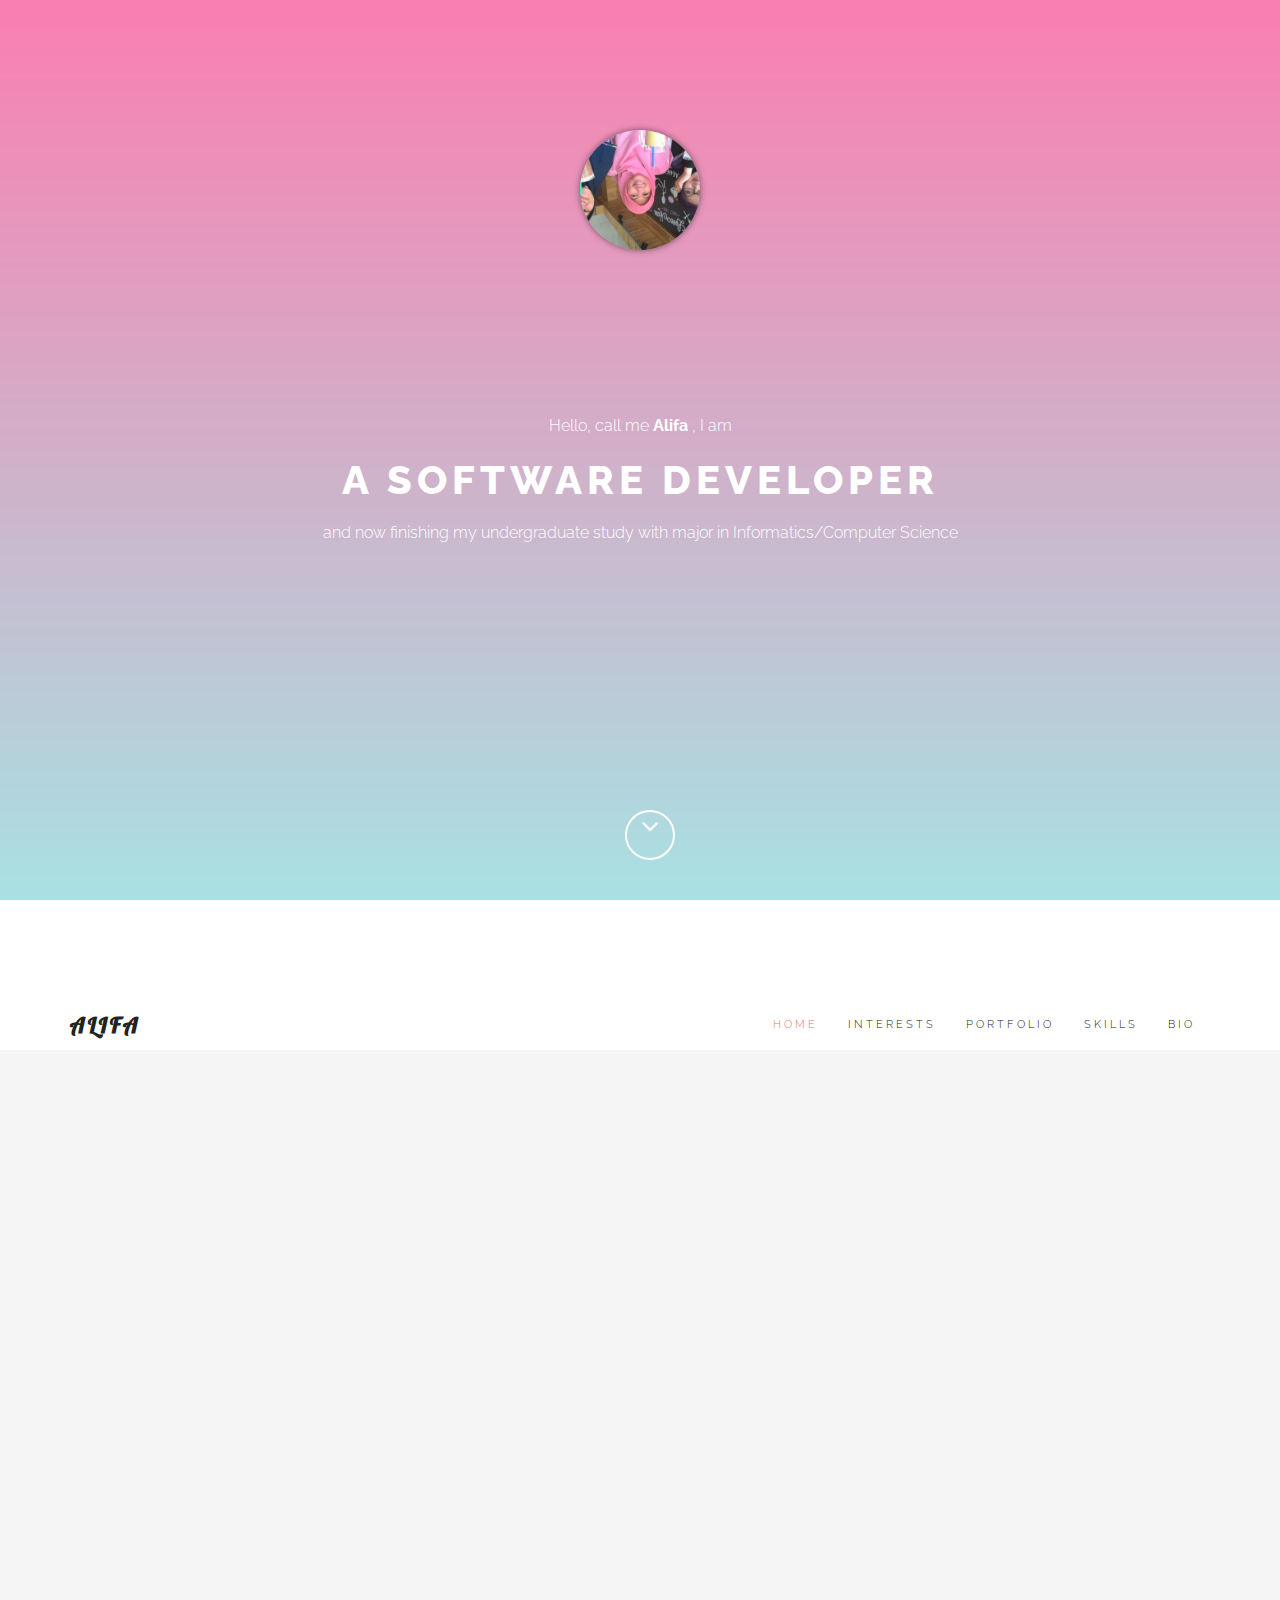
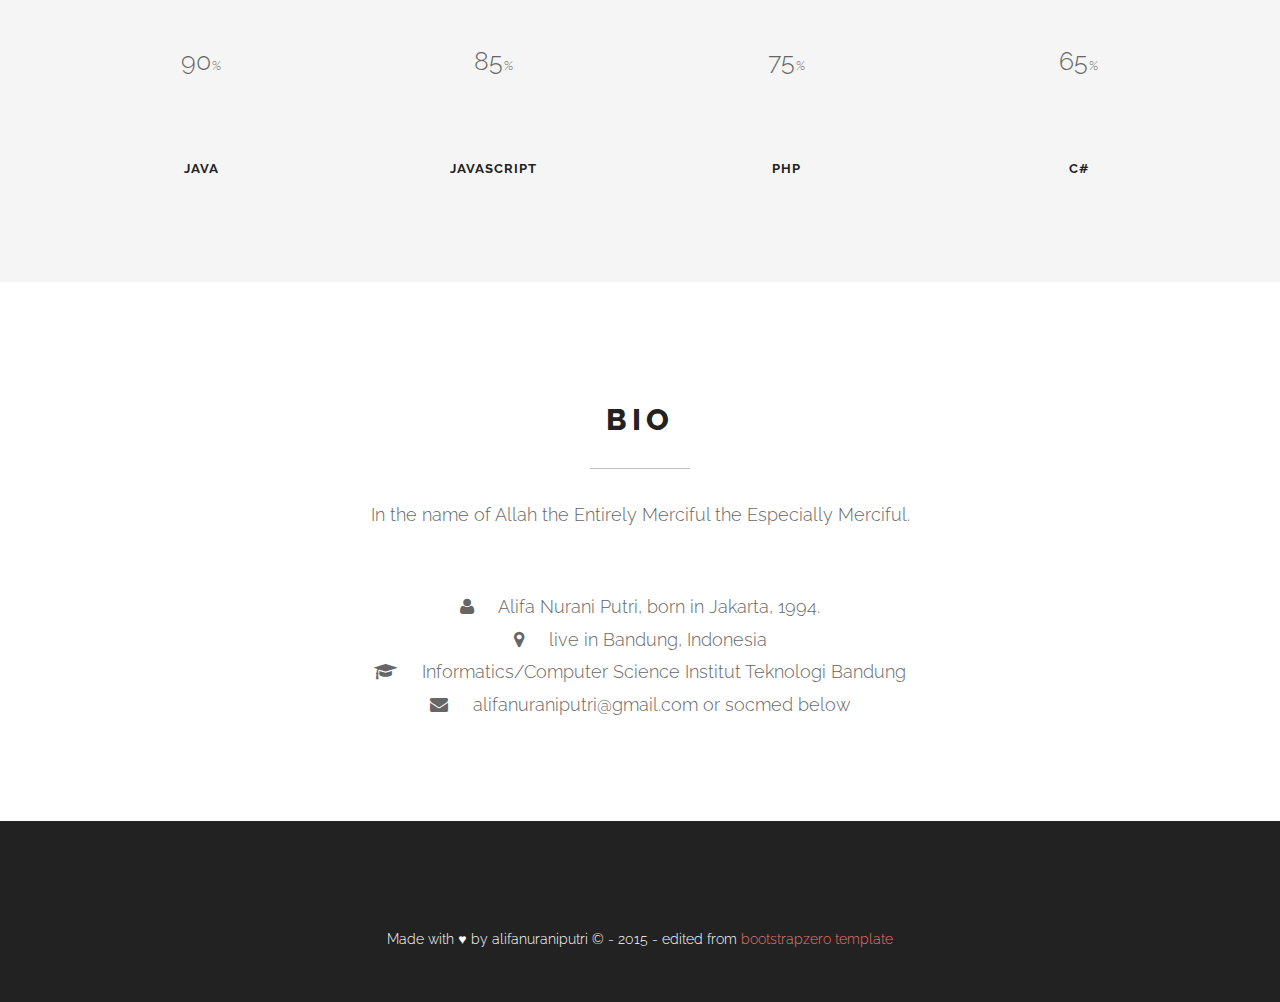
<file: index.html>
<!DOCTYPE html>
<html lang="en">
<head>
	<meta charset="UTF-8">
	<meta name="viewport" content="width=device-width, initial-scale=1.0">
	<meta name="description" content="">
	<meta name="author" content="">

	<title>Alifa Nurani Putri</title>

	<!-- CSS -->
	<link href="assets/bootstrap/css/bootstrap.min.css" rel="stylesheet" media="screen">
	<link href="assets/css/font-awesome.min.css" rel="stylesheet" media="screen">
	<link href="assets/css/simple-line-icons.css" rel="stylesheet" media="screen">
	<link href="assets/css/animate.css" rel="stylesheet">
    
	<!-- Custom styles CSS -->
	<link href="assets/css/style.css" rel="stylesheet" media="screen">
    
    <script src="assets/js/modernizr.custom.js"></script>
       
</head>
<body>

	<!-- Preloader -->

	<div id="preloader">
		<div id="status"></div>
	</div>

	<!-- Home start -->

	<section id="home" class="pfblock-image screen-height">
        <div class="home-overlay"></div>
        <div class="circular"></div>
		<div class="intro">
			<div class="start">Hello, call me <strong>Alifa </strong>, I am</div>
			<h1>A Software Developer</h1>
			<div class="start">and now finishing my undergraduate study with major in Informatics/Computer Science</div>
		</div>

        <a href="#services">
		<div class="scroll-down">
            <span>
                <i class="fa fa-angle-down fa-2x"></i>
            </span>
		</div>
        </a>

	</section>

	<!-- Home end -->

	<!-- Navigation start -->

	<header class="header">

		<nav class="navbar navbar-custom" role="navigation">

			<div class="container">

				<div class="navbar-header">
					<button type="button" class="navbar-toggle" data-toggle="collapse" data-target="#custom-collapse">
						<span class="sr-only">Toggle navigation</span>
						<span class="icon-bar"></span>
						<span class="icon-bar"></span>
						<span class="icon-bar"></span>
					</button>
					<a class="navbar-brand" href="index.html">Alifa</a>
				</div>

				<div class="collapse navbar-collapse" id="custom-collapse">
					<ul class="nav navbar-nav navbar-right">
						<li><a href="#home">Home</a></li>
						<li><a href="#services">Interests</a></li>
                        <li><a href="#portfolio">Portfolio</a></li>
                        <li><a href="#skills">Skills</a></li>
						<li><a href="#contact">Bio</a></li>
					</ul>
				</div>

			</div><!-- .container -->

		</nav>

	</header>

	<!-- Navigation end -->

    <!-- Services start -->

	<section id="services" class="pfblock pfblock-gray">
		<div class="container">
			<div class="row">

				<div class="col-sm-6 col-sm-offset-3">

					<div class="pfblock-header wow fadeInUp">
						<h2 class="pfblock-title">What I love related to IT world</h2>
						<div class="pfblock-line"></div>
						<div class="pfblock-subtitle">
							My main is full-stack web/mobile hybrid developer. Not only that, I also have interest in artificial intelligence & machine learning, and a high-interested newbie in information security
						</div>
					</div>

				</div>

			</div>

			<div class="row">

				<div class="col-sm-3">

					<div class="iconbox wow slideInLeft">
						<div class="iconbox-icon">
							<span class="icon-magic-wand"></span>
						</div>
						<div class="iconbox-text">
							<h3 class="iconbox-title">Full-Stack Dev</h3>
							<div class="iconbox-desc">
								Mostly developed with Java (Spring MVC, Hibernate) and PHP (Yii) for the back-end, Angular JS for the front-end. 
							</div>
						</div>
					</div>

				</div>

				<div class="col-sm-3">

					<div class="iconbox wow slideInLeft">
						<div class="iconbox-icon">
							<span class="icon-puzzle"></span>
						</div>
						<div class="iconbox-text">
							<h3 class="iconbox-title">AI & Machine Learning</h3>
							<div class="iconbox-desc">
								Have knowledges and several works in NLP (text & speech processing) and Machine Learning. Familiar with WEKA and HTK.
							</div>
						</div>
					</div>

				</div>

				<div class="col-sm-3">

					<div class="iconbox wow slideInRight">
						<div class="iconbox-icon">
							<span class="icon-badge"></span>
						</div>
						<div class="iconbox-text">
							<h3 class="iconbox-title">Information Security</h3>
							<div class="iconbox-desc">
								A newbie, but always studying web security. Also experienced in cryptography ( include hashing, signature, seganography, etc )
							</div>
						</div>
					</div>

				</div>

				<div class="col-sm-3">

					<div class="iconbox wow slideInRight">
						<div class="iconbox-icon">
							<span class="icon-question"></span>
						</div>
						<div class="iconbox-text">
							<h3 class="iconbox-title">Others</h3>
							<div class="iconbox-desc">
								'Things' I mostly use and familiar with: Git, svn, Node, Bower, Bootstrap, Ionic, Yeoman, MySQL, PostgreSQL, Maven, SonarQube,...
							</div>
						</div>
					</div>

				</div>

			</div><!-- .row -->
		</div><!-- .container -->
	</section>

	<!-- Services end -->
    
	<!-- Portfolio start -->

	<section id="portfolio" class="pfblock">
		<div class="container">
			<div class="row">

				<div class="col-sm-6 col-sm-offset-3">

					<div class="pfblock-header wow fadeInUp">
						<h2 class="pfblock-title">PORTFOLIO</h2>
						<div class="pfblock-line"></div>
						<div class="pfblock-subtitle">
							My last works, most developed in team. 
						</div>
					</div>

				</div>

			</div><!-- .row -->
            
            
            <div class="row">
                
                <div class="col-xs-12 col-sm-4 col-md-4">
                    
                    <div class="grid wow zoomIn">
                        <figure class="effect-bubba">
                            <img src="assets/images/item-1.jpg" alt="img01"/>
                            <figcaption>
                                <h2><span>Bandung</span> Point of Interest</h2>
                                <p>Give recommendation of public places in Bandung, Indonesia from public interest extraction.</p>
                            </figcaption>			
                        </figure>
                    </div>
                    
                </div>

                <div class="col-xs-12 col-sm-4 col-md-4">
            
                    <div class="grid wow zoomIn">
                        <figure class="effect-bubba">
                            <img src="assets/images/item-2.jpg" alt="img01"/>
                            <figcaption>
                                <h2>Hopital</h2>
                                <p>A social-aware business solution for hospital. Give hopes for hospitalized people. Made for BestAPPS 2014</p>
                            </figcaption>			
                        </figure>
                    </div>
                    
                </div>
                
                <div class="col-xs-12 col-sm-4 col-md-4">
            
                    <div class="grid wow zoomIn">
                        <figure class="effect-bubba">
                            <img src="assets/images/item-3.jpg" alt="img01"/>
                            <figcaption>
                                <h2><span>Kartuku </span> MPOS</h2>
                                <p>A part of Kartuku Mobile Point of Sale full-stack development during my internship, 2014. This is a new Scrum Project for me</p>
                            </figcaption>			
                        </figure>
                    </div>
                    
                </div>
                
                <div class="col-xs-12 col-sm-4 col-md-4">
            
                    <div class="grid wow zoomIn">
                        <figure class="effect-bubba">
                            <img src="assets/images/item-4.jpg" alt="img01"/>
                            <figcaption>
                                <h2>Suara Bahasa</h2>
                                <p>Web Apps for learning other languages from native speakers and teaching others our languages. Made for Gemastik VII</p>
                            </figcaption>			
                        </figure>
                    </div>
                    
                </div>
                
                <div class="col-xs-12 col-sm-4 col-md-4">
            
                    <div class="grid wow zoomIn">
                        <figure class="effect-bubba">
                            <img src="assets/images/item-5.jpg" alt="img01"/>
                            <figcaption>
                                <h2>Web <span>Perpus STEI</span></h2>
                                <p>Web Apps for managing activities in STEI's library. Made for my Project Management and Information System</p>
                            </figcaption>			
                        </figure>
                    </div>
                    
                </div>
                
                <div class="col-xs-12 col-sm-4 col-md-4">
            
                    <div class="grid wow zoomIn">
                        <figure class="effect-bubba">
                            <img src="assets/images/item-6.jpg" alt="img01"/>
                            <figcaption>
                                <h2>Secure Mail</h2>
                                <p>An email client with digital signatures and end-to-end encryption in application layer. Also submitted to ICEEI 2015</p>
                            </figcaption>			
                        </figure>
                    </div>
                    
                </div>
                
            </div>


		</div><!-- .contaier -->

	</section>

	<!-- Portfolio end -->
    
    <!-- Skills start -->
    
    <section class="pfblock pfblock-gray" id="skills">
		
			<div class="container">
			
				<div class="row skills">
					
					<div class="row">

                        <div class="col-sm-6 col-sm-offset-3">

                            <div class="pfblock-header wow fadeInUp">
                                <h2 class="pfblock-title">Fav Programming Languages</h2>
                                <div class="pfblock-line"></div>
                                <div class="pfblock-subtitle">
                                    One thing, skills not just about the high or low percentages, but the way improving them
                                </div>
                            </div>

                        </div>

                    </div><!-- .row -->
					
					<div class="col-sm-6 col-md-3 text-center">
						<span data-percent="90" class="chart easyPieChart" style="width: 140px; height: 140px; line-height: 140px;">
                            <span class="percent">90</span>
                        </span>
						<h3 class="text-center">Java</h3>
					</div>
					<div class="col-sm-6 col-md-3 text-center">
						<span data-percent="85" class="chart easyPieChart" style="width: 140px; height: 140px; line-height: 140px;">
                            <span class="percent">85</span>
                        </span>
						<h3 class="text-center">Javascript</h3>
					</div>
					<div class="col-sm-6 col-md-3 text-center">
						<span data-percent="75" class="chart easyPieChart" style="width: 140px; height: 140px; line-height: 140px;">
                            <span class="percent">75</span>
                        </span>
						<h3 class="text-center">PHP</h3>
					</div>
					<div class="col-sm-6 col-md-3 text-center">
						<span data-percent="65" class="chart easyPieChart" style="width: 140px; height: 140px; line-height: 140px;">
                            <span class="percent">65</span>
                        </span>
						<h3 class="text-center">C#</h3>
					</div>
					
				</div><!--End row -->
			
			</div>
		
    </section>
    
    <!-- Skills end -->

	


	<!-- Contact start -->

	<section id="contact" class="pfblock">
		<div class="container">
			<div class="row">

				<div class="col-sm-6 col-sm-offset-3">

					<div class="pfblock-header">
						<h2 class="pfblock-title">Bio</h2>
						<div class="pfblock-line"></div>
						<div class="pfblock-subtitle">
							In the name of Allah the Entirely Merciful the Especially Merciful.
						</div>
					</div>

				</div>

			</div><!-- .row -->

			<div class="row">

				<div class="col-sm-6 col-sm-offset-3">

					<div >
						<div class="pfblock-subtitle">
							<i class="fa fa-user"></i> &nbsp; &nbsp; Alifa Nurani Putri, born in Jakarta, 1994. 
						</div>
					</div>

				</div>

			</div><!-- .row -->

			<div class="row">

				<div class="col-sm-6 col-sm-offset-3">

					<div >
						<div class="pfblock-subtitle">
							<i class="fa fa-map-marker"></i>  &nbsp; &nbsp; live in Bandung, Indonesia
						</div>
					</div>

				</div>

			</div><!-- .row -->

			<div class="row">

				<div class="col-sm-6 col-sm-offset-3">

					<div >
						<div class="pfblock-subtitle">
							<i class="fa fa-graduation-cap"></i>   &nbsp; &nbsp; Informatics/Computer Science Institut Teknologi Bandung
						</div>
					</div>

				</div>

			</div><!-- .row -->

			<div class="row">

				<div class="col-sm-6 col-sm-offset-3">

					<div >
						<div class="pfblock-subtitle">
							<i class="fa fa-envelope"></i>  &nbsp; &nbsp; alifanuraniputri@gmail.com or socmed below
						</div>
					</div>

				</div>

			</div><!-- .row -->
		</div><!-- .container -->
	</section>

	<!-- Contact end -->

	<!-- Footer start -->

	<footer id="footer">
		<div class="container">
			<div class="row">

				<div class="col-sm-12">

					<ul class="social-links">
						<li><a href="https://www.facebook.com/alifanuraniputri" class="wow fadeInUp"><i class="fa fa-facebook"></i></a></li>
						<li><a href="https://twitter.com/aLIFAnp" class="wow fadeInUp" data-wow-delay=".1s"><i class="fa fa-twitter"></i></a></li>
						<li><a href="https://plus.google.com/u/0/107305712141052401774/posts" class="wow fadeInUp" data-wow-delay=".2s"><i class="fa fa-google-plus"></i></a></li>
						<li><a href="http://id.linkedin.com/in/alifanuraniputri" class="wow fadeInUp" data-wow-delay=".4s"><i class="fa fa-linkedin"></i></a></li>
						<li><a href="http://github.com/alifanuraniputri" class="wow fadeInUp" data-wow-delay=".5s"><i class="fa fa-github"></i></a></li>
					</ul>

					<p class="heart">
                        Made with ♥ by alifanuraniputri © - 2015 - edited from <a href="http://www.bootstrapzero.com/bootstrap-template/clean"> bootstrapzero template</a>
                    </p>
                    <p class="copyright">
					</p>

				</div>

			</div><!-- .row -->
		</div><!-- .container -->
	</footer>

	<!-- Footer end -->

	<!-- Scroll to top -->

	<div class="scroll-up">
		<a href="#home"><i class="fa fa-angle-up"></i></a>
	</div>
    
    <!-- Scroll to top end-->

	<!-- Javascript files -->

	<script src="assets/js/jquery-1.11.1.min.js"></script>
	<script src="assets/bootstrap/js/bootstrap.min.js"></script>
	<script src="assets/js/jquery.parallax-1.1.3.js"></script>
	<script src="assets/js/imagesloaded.pkgd.js"></script>
	<script src="assets/js/jquery.sticky.js"></script>
	<script src="assets/js/wow.min.js"></script>
    <script src="assets/js/jquery.easypiechart.js"></script>
    <script src="assets/js/waypoints.min.js"></script>
    <script src="assets/js/jquery.cbpQTRotator.js"></script>
	<script src="assets/js/custom.js"></script>

</body>
</html>
</file>
<file: assets/css/simple-line-icons.css>
@font-face {
	font-family: 'Simple-Line-Icons';
	src:url('../fonts/Simple-Line-Icons.eot');
	src:url('../fonts/Simple-Line-Icons.eot?#iefix') format('embedded-opentype'),
		url('../fonts/Simple-Line-Icons.woff') format('woff'),
		url('../fonts/Simple-Line-Icons.ttf') format('truetype'),
		url('../fonts/Simple-Line-Icons.svg#Simple-Line-Icons') format('svg');
	font-weight: normal;
	font-style: normal;
}

/* Use the following CSS code if you want to use data attributes for inserting your icons */
[data-icon]:before {
	font-family: 'Simple-Line-Icons';
	content: attr(data-icon);
	speak: none;
	font-weight: normal;
	font-variant: normal;
	text-transform: none;
	line-height: 1;
	-webkit-font-smoothing: antialiased;
	-moz-osx-font-smoothing: grayscale;
}

/* Use the following CSS code if you want to have a class per icon */
/*
Instead of a list of all class selectors,
you can use the generic selector below, but it's slower:
[class*="icon-"] {
*/
.icon-user-female, .icon-user-follow, .icon-user-following, .icon-user-unfollow, .icon-trophy, .icon-screen-smartphone, .icon-screen-desktop, .icon-plane, .icon-notebook, .icon-moustache, .icon-mouse, .icon-magnet, .icon-energy, .icon-emoticon-smile, .icon-disc, .icon-cursor-move, .icon-crop, .icon-credit-card, .icon-chemistry, .icon-user, .icon-speedometer, .icon-social-youtube, .icon-social-twitter, .icon-social-tumblr, .icon-social-facebook, .icon-social-dropbox, .icon-social-dribbble, .icon-shield, .icon-screen-tablet, .icon-magic-wand, .icon-hourglass, .icon-graduation, .icon-ghost, .icon-game-controller, .icon-fire, .icon-eyeglasses, .icon-envelope-open, .icon-envelope-letter, .icon-bell, .icon-badge, .icon-anchor, .icon-wallet, .icon-vector, .icon-speech, .icon-puzzle, .icon-printer, .icon-present, .icon-playlist, .icon-pin, .icon-picture, .icon-map, .icon-layers, .icon-handbag, .icon-globe-alt, .icon-globe, .icon-frame, .icon-folder-alt, .icon-film, .icon-feed, .icon-earphones-alt, .icon-earphones, .icon-drop, .icon-drawer, .icon-docs, .icon-directions, .icon-direction, .icon-diamond, .icon-cup, .icon-compass, .icon-call-out, .icon-call-in, .icon-call-end, .icon-calculator, .icon-bubbles, .icon-briefcase, .icon-book-open, .icon-basket-loaded, .icon-basket, .icon-bag, .icon-action-undo, .icon-action-redo, .icon-wrench, .icon-umbrella, .icon-trash, .icon-tag, .icon-support, .icon-size-fullscreen, .icon-size-actual, .icon-shuffle, .icon-share-alt, .icon-share, .icon-rocket, .icon-question, .icon-pie-chart, .icon-pencil, .icon-note, .icon-music-tone-alt, .icon-music-tone, .icon-microphone, .icon-loop, .icon-logout, .icon-login, .icon-list, .icon-like, .icon-home, .icon-grid, .icon-graph, .icon-equalizer, .icon-dislike, .icon-cursor, .icon-control-start, .icon-control-rewind, .icon-control-play, .icon-control-pause, .icon-control-forward, .icon-control-end, .icon-calendar, .icon-bulb, .icon-bar-chart, .icon-arrow-up, .icon-arrow-right, .icon-arrow-left, .icon-arrow-down, .icon-ban, .icon-bubble, .icon-camcorder, .icon-camera, .icon-check, .icon-clock, .icon-close, .icon-cloud-download, .icon-cloud-upload, .icon-doc, .icon-envelope, .icon-eye, .icon-flag, .icon-folder, .icon-heart, .icon-info, .icon-key, .icon-link, .icon-lock, .icon-lock-open, .icon-magnifier, .icon-magnifier-add, .icon-magnifier-remove, .icon-paper-clip, .icon-paper-plane, .icon-plus, .icon-pointer, .icon-power, .icon-refresh, .icon-reload, .icon-settings, .icon-star, .icon-symbol-female, .icon-symbol-male, .icon-target, .icon-volume-1, .icon-volume-2, .icon-volume-off, .icon-users {
	font-family: 'Simple-Line-Icons';
	speak: none;
	font-style: normal;
	font-weight: normal;
	font-variant: normal;
	text-transform: none;
	line-height: 1;
	-webkit-font-smoothing: antialiased;
}
.icon-user-female:before {
	content: "\e000";
}
.icon-user-follow:before {
	content: "\e002";
}
.icon-user-following:before {
	content: "\e003";
}
.icon-user-unfollow:before {
	content: "\e004";
}
.icon-trophy:before {
	content: "\e006";
}
.icon-screen-smartphone:before {
	content: "\e010";
}
.icon-screen-desktop:before {
	content: "\e011";
}
.icon-plane:before {
	content: "\e012";
}
.icon-notebook:before {
	content: "\e013";
}
.icon-moustache:before {
	content: "\e014";
}
.icon-mouse:before {
	content: "\e015";
}
.icon-magnet:before {
	content: "\e016";
}
.icon-energy:before {
	content: "\e020";
}
.icon-emoticon-smile:before {
	content: "\e021";
}
.icon-disc:before {
	content: "\e022";
}
.icon-cursor-move:before {
	content: "\e023";
}
.icon-crop:before {
	content: "\e024";
}
.icon-credit-card:before {
	content: "\e025";
}
.icon-chemistry:before {
	content: "\e026";
}
.icon-user:before {
	content: "\e005";
}
.icon-speedometer:before {
	content: "\e007";
}
.icon-social-youtube:before {
	content: "\e008";
}
.icon-social-twitter:before {
	content: "\e009";
}
.icon-social-tumblr:before {
	content: "\e00a";
}
.icon-social-facebook:before {
	content: "\e00b";
}
.icon-social-dropbox:before {
	content: "\e00c";
}
.icon-social-dribbble:before {
	content: "\e00d";
}
.icon-shield:before {
	content: "\e00e";
}
.icon-screen-tablet:before {
	content: "\e00f";
}
.icon-magic-wand:before {
	content: "\e017";
}
.icon-hourglass:before {
	content: "\e018";
}
.icon-graduation:before {
	content: "\e019";
}
.icon-ghost:before {
	content: "\e01a";
}
.icon-game-controller:before {
	content: "\e01b";
}
.icon-fire:before {
	content: "\e01c";
}
.icon-eyeglasses:before {
	content: "\e01d";
}
.icon-envelope-open:before {
	content: "\e01e";
}
.icon-envelope-letter:before {
	content: "\e01f";
}
.icon-bell:before {
	content: "\e027";
}
.icon-badge:before {
	content: "\e028";
}
.icon-anchor:before {
	content: "\e029";
}
.icon-wallet:before {
	content: "\e02a";
}
.icon-vector:before {
	content: "\e02b";
}
.icon-speech:before {
	content: "\e02c";
}
.icon-puzzle:before {
	content: "\e02d";
}
.icon-printer:before {
	content: "\e02e";
}
.icon-present:before {
	content: "\e02f";
}
.icon-playlist:before {
	content: "\e030";
}
.icon-pin:before {
	content: "\e031";
}
.icon-picture:before {
	content: "\e032";
}
.icon-map:before {
	content: "\e033";
}
.icon-layers:before {
	content: "\e034";
}
.icon-handbag:before {
	content: "\e035";
}
.icon-globe-alt:before {
	content: "\e036";
}
.icon-globe:before {
	content: "\e037";
}
.icon-frame:before {
	content: "\e038";
}
.icon-folder-alt:before {
	content: "\e039";
}
.icon-film:before {
	content: "\e03a";
}
.icon-feed:before {
	content: "\e03b";
}
.icon-earphones-alt:before {
	content: "\e03c";
}
.icon-earphones:before {
	content: "\e03d";
}
.icon-drop:before {
	content: "\e03e";
}
.icon-drawer:before {
	content: "\e03f";
}
.icon-docs:before {
	content: "\e040";
}
.icon-directions:before {
	content: "\e041";
}
.icon-direction:before {
	content: "\e042";
}
.icon-diamond:before {
	content: "\e043";
}
.icon-cup:before {
	content: "\e044";
}
.icon-compass:before {
	content: "\e045";
}
.icon-call-out:before {
	content: "\e046";
}
.icon-call-in:before {
	content: "\e047";
}
.icon-call-end:before {
	content: "\e048";
}
.icon-calculator:before {
	content: "\e049";
}
.icon-bubbles:before {
	content: "\e04a";
}
.icon-briefcase:before {
	content: "\e04b";
}
.icon-book-open:before {
	content: "\e04c";
}
.icon-basket-loaded:before {
	content: "\e04d";
}
.icon-basket:before {
	content: "\e04e";
}
.icon-bag:before {
	content: "\e04f";
}
.icon-action-undo:before {
	content: "\e050";
}
.icon-action-redo:before {
	content: "\e051";
}
.icon-wrench:before {
	content: "\e052";
}
.icon-umbrella:before {
	content: "\e053";
}
.icon-trash:before {
	content: "\e054";
}
.icon-tag:before {
	content: "\e055";
}
.icon-support:before {
	content: "\e056";
}
.icon-size-fullscreen:before {
	content: "\e057";
}
.icon-size-actual:before {
	content: "\e058";
}
.icon-shuffle:before {
	content: "\e059";
}
.icon-share-alt:before {
	content: "\e05a";
}
.icon-share:before {
	content: "\e05b";
}
.icon-rocket:before {
	content: "\e05c";
}
.icon-question:before {
	content: "\e05d";
}
.icon-pie-chart:before {
	content: "\e05e";
}
.icon-pencil:before {
	content: "\e05f";
}
.icon-note:before {
	content: "\e060";
}
.icon-music-tone-alt:before {
	content: "\e061";
}
.icon-music-tone:before {
	content: "\e062";
}
.icon-microphone:before {
	content: "\e063";
}
.icon-loop:before {
	content: "\e064";
}
.icon-logout:before {
	content: "\e065";
}
.icon-login:before {
	content: "\e066";
}
.icon-list:before {
	content: "\e067";
}
.icon-like:before {
	content: "\e068";
}
.icon-home:before {
	content: "\e069";
}
.icon-grid:before {
	content: "\e06a";
}
.icon-graph:before {
	content: "\e06b";
}
.icon-equalizer:before {
	content: "\e06c";
}
.icon-dislike:before {
	content: "\e06d";
}
.icon-cursor:before {
	content: "\e06e";
}
.icon-control-start:before {
	content: "\e06f";
}
.icon-control-rewind:before {
	content: "\e070";
}
.icon-control-play:before {
	content: "\e071";
}
.icon-control-pause:before {
	content: "\e072";
}
.icon-control-forward:before {
	content: "\e073";
}
.icon-control-end:before {
	content: "\e074";
}
.icon-calendar:before {
	content: "\e075";
}
.icon-bulb:before {
	content: "\e076";
}
.icon-bar-chart:before {
	content: "\e077";
}
.icon-arrow-up:before {
	content: "\e078";
}
.icon-arrow-right:before {
	content: "\e079";
}
.icon-arrow-left:before {
	content: "\e07a";
}
.icon-arrow-down:before {
	content: "\e07b";
}
.icon-ban:before {
	content: "\e07c";
}
.icon-bubble:before {
	content: "\e07d";
}
.icon-camcorder:before {
	content: "\e07e";
}
.icon-camera:before {
	content: "\e07f";
}
.icon-check:before {
	content: "\e080";
}
.icon-clock:before {
	content: "\e081";
}
.icon-close:before {
	content: "\e082";
}
.icon-cloud-download:before {
	content: "\e083";
}
.icon-cloud-upload:before {
	content: "\e084";
}
.icon-doc:before {
	content: "\e085";
}
.icon-envelope:before {
	content: "\e086";
}
.icon-eye:before {
	content: "\e087";
}
.icon-flag:before {
	content: "\e088";
}
.icon-folder:before {
	content: "\e089";
}
.icon-heart:before {
	content: "\e08a";
}
.icon-info:before {
	content: "\e08b";
}
.icon-key:before {
	content: "\e08c";
}
.icon-link:before {
	content: "\e08d";
}
.icon-lock:before {
	content: "\e08e";
}
.icon-lock-open:before {
	content: "\e08f";
}
.icon-magnifier:before {
	content: "\e090";
}
.icon-magnifier-add:before {
	content: "\e091";
}
.icon-magnifier-remove:before {
	content: "\e092";
}
.icon-paper-clip:before {
	content: "\e093";
}
.icon-paper-plane:before {
	content: "\e094";
}
.icon-plus:before {
	content: "\e095";
}
.icon-pointer:before {
	content: "\e096";
}
.icon-power:before {
	content: "\e097";
}
.icon-refresh:before {
	content: "\e098";
}
.icon-reload:before {
	content: "\e099";
}
.icon-settings:before {
	content: "\e09a";
}
.icon-star:before {
	content: "\e09b";
}
.icon-symbol-female:before {
	content: "\e09c";
}
.icon-symbol-male:before {
	content: "\e09d";
}
.icon-target:before {
	content: "\e09e";
}
.icon-volume-1:before {
	content: "\e09f";
}
.icon-volume-2:before {
	content: "\e0a0";
}
.icon-volume-off:before {
	content: "\e0a1";
}
.icon-users:before {
	content: "\e001";
}
</file>
<file: assets/css/style.css>
@import url(http://fonts.googleapis.com/css?family=Raleway:400,300,500,700,800);
@import url(http://fonts.googleapis.com/css?family=Lobster);

/*!
 * My Portfolio v1.0.0
 * Homepage: http://scripteden.com
 * Copyright 2015 Script Eden
 * Licensed under MIT
*/

body {
	font: 300 14px/1.8 'Raleway', sans-serif;
	color: #666;
	overflow-x: hidden;
}

img {
	max-width: 100%;
	height: auto;
}

a {
	color: #E7746F;
}

a:hover {
	text-decoration: none;
	color: #999;
}

/* ---------------------------------------------- /*
 * Transition elsements
/* ---------------------------------------------- */


.navbar a,
.form-control {
	-webkit-transition: all 0.4s ease-in-out 0s;
	   -moz-transition: all 0.4s ease-in-out 0s;
		-ms-transition: all 0.4s ease-in-out 0s;
		 -o-transition: all 0.4s ease-in-out 0s;
			transition: all 0.4s ease-in-out 0s;
}

a,
.btn {
	-webkit-transition: all 0.125s ease-in-out 0s;
	   -moz-transition: all 0.125s ease-in-out 0s;
		-ms-transition: all 0.125s ease-in-out 0s;
		 -o-transition: all 0.125s ease-in-out 0s;
			transition: all 0.125s ease-in-out 0s;
}

/* ---------------------------------------------- /*
 * Reset box-shadow
/* ---------------------------------------------- */

.btn,
.form-control,
.form-control:hover,
.form-control:focus,
.navbar-custom .dropdown-menu {
	-webkit-box-shadow: none;
			box-shadow: none;
}

/* ---------------------------------------------- /*
 * Typography
/* ---------------------------------------------- */

h1, h2, h3, h4, h5, h6 {
	font: 700 40px/1.2 Raleway, sans-serif;
	text-transform: uppercase;
	letter-spacing: 5px;
	margin: 5px 0 5px;
	color: #222;
}

h2 {
	font-size: 30px;
	margin: 0 0 30px;
}

h3 {
	font-size: 13px;
	letter-spacing: 1px;
	margin: 0 0 5px;
}

h4 {
	font-size: 12px;
	letter-spacing: 1px;
}

h5 {
	font-size: 12px;
	letter-spacing: 1px;
	font-weight: 400;
}

h6 {
	font-size: 11px;
	letter-spacing: 1px;
	font-weight: 400;
}

/* ---------------------------------------------- /*
 * Reset border-radius
/* ---------------------------------------------- */

.btn,
.iconbox,
.progress,
#filter li,
.scroll-up a,
.form-control,
.input-group-addon {
	-webkit-border-radius: 3px;
	   -moz-border-radius: 3px;
		 -o-border-radius: 3px;
			border-radius: 3px;
}


/* ---------------------------------------------- /*
 * Input-group
/* ---------------------------------------------- */

.input-group .form-control {
	z-index: auto;
}

.input-group-addon {
	background: #D8E1E4;
	border: 2px solid #D8E1E4;
	padding: 6px 15px;
	font-weight: 700;
}

/* ---------------------------------------------- /*
 * Inputs styles
/* ---------------------------------------------- */

.form-control {
	background: #FFF;
	border: 1px solid #D8E1E4;
	font-size: 12px;
	padding: 0 15px;
}

.form-control:focus{
    border-color: rgba(135, 135, 135, 0.7);
}

.input-lg,
.form-horizontal .form-group-lg .form-control {
	height: 38px;
	font-size: 13px;
}

.input-sm,
.form-horizontal .form-group-sm .form-control {
	font-size: 11px;
	height: 30px;
}

textarea.form-control {
	padding: 15px;
    max-width: 100%;
    min-width: 100%;
}

/* ---------------------------------------------- /*
 * Custom button style
/* ---------------------------------------------- */

.btn {
	font-family: Raleway, sans-serif;
	text-transform: uppercase;
	letter-spacing: 1px;
	font-size: 13px;
	padding: 8px 26px;
	border: 0;
}

.btn:hover,
.btn:focus,
.btn:active,
.btn.active {
	outline: inherit !important;
}

/* Button size */

.btn-lg,
.btn-group-lg > .btn {
	padding: 10px 25px;
	font-size: 13px;
    background: rgba(17, 17, 17, 0.8);
    color: #fff;
}
.btn-lg:hover,
.btn-group-lg > .btn:hover{
    background: rgba(17, 17, 17, 1.8);
    color: #fff;
}

.btn-sm,
.btn-group-sm > .btn {
	padding: 6px 25px;
	font-size: 11px;
}

.btn-xs,
.btn-group-xs > .btn {
	padding: 5px 25px;
	font-size: 10px;
}

.btn .icon-before {
	margin-right: 6px;
}

.btn .icon-after {
	margin-left: 6px;
}

/* ---------------------------------------------- /*
 * General Styles
/* ---------------------------------------------- */

.pfblock {
	padding: 120px 0 100px;
}

.pfblock-gray {
	background: #f5f5f5;
}

.pfblock-image {
	padding: 0;
}

.calltoaction h1,
.calltoaction h2,
.calltoaction h3,
.calltoaction h4,
.calltoaction h5,
.calltoaction h6,
.pfblock-image,
.pfblock-image h1,
.pfblock-image h2,
.pfblock-image h3,
.pfblock-image h4,
.pfblock-image h5,
.pfblock-image h6 {
	color: #fff;
}

.pfblock-header {
	text-align: center;
	margin: 0 0 60px;
}

.pfblock-header-left {
	text-align: left;
}

.pfblock-header-left .pfblock-line {
	width: inherit;
	margin: 30px 0;
}

.pfblock-title{
    font-weight: 800;
}

.pfblock-subtitle {
	font-family: Raleway, "Times New Roman", Times, sans-serif;
	font-style: normal;
	font-size: 18px;
	text-align: center;
}

.pfblock-line {
	background: rgba(135, 135, 135, 0.5);
	width: 100px;
	height: 1px;
	margin: 30px auto;
}

.pfblock-icon {
	font-size: 32px;
}
.calltoaction *{
    text-align: center;
}
.calltoaction {
    background: url(../images/item-3.jpg);
	background-color: #222;
	background-repeat: no-repeat;
	background-position: 0 0;
	-webkit-background-size: cover;
	   -moz-background-size: cover;
		 -o-background-size: cover;
			background-size: cover;
	padding: 50px 0;
	color: #999;
}

.calltoaction h2 {
	font-size: 20px;
	letter-spacing: 1px;
	margin-bottom: 5px;
}

.calltoaction-decription{
    padding-top: 20px;
    padding-bottom: 30px;
    font-size: 20px;
    color: #fff;
}

.calltoaction-btn {
	text-align: center;
}

.calltoaction-btn > .btn {
    background: rgba(255, 255, 255, .8);
    color: #111;
	margin-top: 5px;
	margin-bottom: 5px;
}
.calltoaction-btn > .btn:hover{
    background: #fff;
}

.long-down {
	margin-bottom: 40px;
}

/* ---------------------------------------------- /*
 * Home
/* ---------------------------------------------- */

#home {
	background: url(../images/bg.png);
	background-attachment: fixed;
	background-repeat: no-repeat;
	background-position: 100% 100%;
	-webkit-background-size: cover;
	   -moz-background-size: cover;
		 -o-background-size: cover;
			background-size: cover;
	padding: 0;
	padding-top: 100px;
}

.home-overlay {
    height: 100%;
    left: 0;
    position: absolute;
    top: 0;
    width: 100%;
    z-index: 0;
}

.intro {
	margin-top: 30px;
	position: absolute;
	width: 100%;
	top: 50%;
	left: 0;
	text-align: center;
	-webkit-transform: translate(0%, -50%);
	   -moz-transform: translate(0%, -50%);
		-ms-transform: translate(0%, -50%);
		 -o-transform: translate(0%, -50%);
			transform: translate(0%, -50%);
	padding: 0 15px;
}

.intro h1{
    font-weight: 800;
}

.start {
	font-family: Raleway, "Times New Roman", Times, sans-serif;
	font-size: 16px;
	font-style: normal;
	text-transform: none;
	margin: 15px 0;


}

.circular {
    background-size: contain;
	margin: 0 auto;
	margin-top: 30px;
	width: 120px;
	height: 120px;
	border-radius: 60px;
	-webkit-border-radius: 60px;
	-moz-border-radius: 60px;
	background: url(../images/me.jpg) center center no-repeat;
	background-size: 100%;
	background-position: center;
	box-shadow: 0 0 6px rgba(0, 0, 0, .6);
	-webkit-box-shadow: 0 0 6px rgba(0, 0, 0, .6);
	-moz-box-shadow: 0 0 6px rgba(0, 0, 0, .6);
	}

/* ---------------------------------------------- /*
 * Servise
/* ---------------------------------------------- */

.iconbox {
	background: #fff;
	border-bottom: 1px solid #d4d4d4;
	text-align: center;
	padding: 20px 20px;
	margin: 0 0 20px;
}

.iconbox-icon {
	margin: 0 0 15px;
	font-size: 32px;
	color: #222;
}

.iconbox-title {
	margin: 0 0 15px;
	padding: 0;
}

/* ---------------------------------------------- /*
 * Skills
/* ---------------------------------------------- */

.chart {
    display: inline-block;
    height: 140px;
    margin: 30px 0;
    position: relative;
    text-align: center;
    width: 140px;
}
.chart canvas {
    left: 0;
    position: absolute;
    top: 0;
}
.percent {
    display: inline-block;
    font-size: 25px;
    font-weight: 300;
    line-height: 140px;
    z-index: 2;
}
.percent:after {
    content: "%";
    font-size: 50%;
    margin-left: 0.1em;
}

/* ---------------------------------------------- /*
 * Contact
/* ---------------------------------------------- */

.ajax-response {
	text-align: center;
}

/* ---------------------------------------------- /*
 * Footer
/* ---------------------------------------------- */

#footer {
	background: #222;
	text-align: center;
	padding: 40px 0;
	color: #FFF;
}

.copyright {
	margin: 0;
}

.copyright a{
    border-bottom: 1px dotted #fff;
}

#footer span{
    animation-iteration-count: infinite;
    -webkit-animation-iteration-count: infinite;
    color: #ff5252;
}

.social-links {
	list-style: none;
	padding: 0;
	margin: 0 0 20px;
}

.social-links li {
	display: inline-block;
	margin: 5px;
}

.social-links a {
	width: 36px;
	height: 36px;
	display: block;
	line-height: 35px;
	text-align: center;
	border: 1px solid rgba(255, 255, 255, .1);
	-webkit-border-radius: 3px;
	   -moz-border-radius: 3px;
			border-radius: 3px;
	font-size: 14px;
	color: rgba(255, 255, 255, .2);
}

.social-links a:hover {
	border: 1px solid rgba(255, 255, 255, .5);
	color: rgba(255, 255, 255, .8);
}

/* ---------------------------------------------- /*
 * Navigation
/* ---------------------------------------------- */

.header {
	border-bottom: 1px solid #f5f5f5;
	position: relative;
	width: 100%;
	z-index: 998;
}

.navbar-custom {
	border: 0;
	border-radius: 0;
	margin: 0;
	text-transform: uppercase;
	font-family: Raleway, sans-serif;
}

.navbar-custom,
.navbar-custom .dropdown-menu {
	background: #fff;
	padding: 0;
}

.navbar-custom .navbar-brand,
.navbar-custom .navbar-nav > li > a,
.navbar-custom .navbar-nav .dropdown-menu > li > a {
	font-size: 11px;
	letter-spacing: 3px;
	color: #222;
}

.navbar-custom .nav li.active,
.navbar-custom .nav li a:hover,
.navbar-custom .nav li a:focus,
.navbar-custom .navbar-nav > li.active a {
	background: none;
	outline: 0;
	color: #E7746F;
}

.navbar-custom .navbar-brand {
	font-weight: 700;
	font-size: 22px;
    font-family: Lobster, cursive;
}

.navbar-custom .dropdown-menu {
	border: 0;
	border-top: 2px solid #E7746F;
	border-radius: 0;
}

.navbar-custom .dropdown-menu > li > a {
	padding: 10px 20px;
}

.navbar-custom .nav .open > a,
.navbar-custom .dropdown-menu > li > a:hover,
.navbar-custom .dropdown-menu > li > a:focus {
	background: #f5f5f5;
}

.navbar-custom .navbar-toggle .icon-bar {
	background: #222;
}

/* ---------------------------------------------- /*
 * Scroll to top
/* ---------------------------------------------- */

.scroll-up {
	position: fixed;
	display: none;
	z-index: 999;
	bottom: 2em;
	right: 2em;
}

.scroll-up a {
	background-color: rgba(135, 135, 135, 0.5);
	display: block;
	width: 35px;
	height: 35px;
	text-align: center;
	color: #fff;
	font-size: 15px;
	line-height: 30px;
}

.scroll-up a:hover,
.scroll-up a:active {
	background-color: rgba(235, 235, 235, .8);
	color: #e7746f;
}

/* ---------------------------------------------- /*
 *Scroll Down
/* ---------------------------------------------- */

.scroll-down {
	position: absolute;
	left: 50%;
	bottom: 40px;
	border: 2px solid #fff;
	border-radius: 50%;
	height: 50px;
	width: 50px;
	margin-left: -15px;
	display: block;
	z-index: 10;
    text-align: center;
}

.scroll-down span{
    position: relative;
    color: #fff;
    -webkit-animation-name: drop;
	-webkit-animation-duration: 1s;
	-webkit-animation-timing-function: linear;
	-webkit-animation-delay: 0s;
	-webkit-animation-iteration-count: infinite;
	-webkit-animation-play-state: running;
	animation-name: drop;
	animation-duration: 1s;
	animation-timing-function: linear;
	animation-delay: 0s;
	animation-iteration-count: infinite;
	animation-play-state: running;
}

@-webkit-keyframes drop	{
	0%   { top:0px;  opacity: 0;}
	30%  { top:10px; opacity: 1;}
	100% { top:25px; opacity: 0;}
}

@keyframes drop	{
	0%   { top:0px;  opacity: 0;}
	30%  { top:10px; opacity: 1;}
	100% { top:25px; opacity: 0;}
}

/* ---------------------------------------------- /*
 * Preloader
/* ---------------------------------------------- */

#preloader {
	background: #FFF;
	bottom: 0;
	left: 0;
	position: fixed;
	right: 0;
	top: 0;
	z-index: 9999;
}

#status {
	background-image: url(../images/preloader.gif);
	background-position: center;
	background-repeat: no-repeat;
	height: 200px;
	left: 50%;
	margin: -100px 0 0 -100px;
	position: absolute;
	top: 50%;
	width: 200px;
}

/* ---------------------------------------------- /*
 * Media
/* ---------------------------------------------- */

@media (max-width: 767px) {

	.calltoaction {
		text-align: center;
	}

}

@media (max-width: 480px) {

	h1 {
		font-size: 34px;
		letter-spacing: 3px;
	}

	h2 {
		font-size: 24px;
		margin: 0 0 30px;
		letter-spacing: 3px;
	}

}


/*--------------------------------*/
/***** Portfolio Common style *****/
/*--------------------------------*/

.grid {
	position: relative;
	clear: both;
	margin: 0 auto;
	padding: 1em 0 4em;
	max-width: 100%;
	list-style: none;
	text-align: center;
}

.grid h2{
    font-size: 20px;
}

.grid figure {
	position: relative;
	float: left;
	overflow: hidden;
	margin: 10px 1%;
	min-width: 100%;
	max-width: 100%;
	height: auto;
	background: #3085a3;
	text-align: center;
	cursor: pointer;
}

.grid figure img {
	position: relative;
	display: block;
	min-height: 100%;
	max-width: 100%;
	opacity: 0.8;
}

.grid figure figcaption {
	padding: 1em;
	color: #fff;
	text-transform: uppercase;
	font-size: 1.25em;
	-webkit-backface-visibility: hidden;
	backface-visibility: hidden;
}

.grid figure figcaption::before,
.grid figure figcaption::after {
	pointer-events: none;
}

.grid figure figcaption,
.grid figure figcaption > a {
	position: absolute;
	top: 0;
	left: 0;
	width: 100%;
	height: 100%;
}

/* Anchor will cover the whole item by default */
/* For some effects it will show as a button */
.grid figure figcaption > a {
	z-index: 1000;
	text-indent: 200%;
	white-space: nowrap;
	font-size: 0;
	opacity: 0;
}

.grid figure h2 {
	word-spacing: -0.15em;
	font-weight: 300;
}

.grid figure h2 span {
	font-weight: 800;
}

.grid figure h2,
.grid figure p {
	margin: 0;
}

.grid figure p {
	letter-spacing: 1px;
	font-size: 68.5%;
}

/*---------------*/
/***** Bubba *****/
/*---------------*/

figure.effect-bubba {

}

figure.effect-bubba img {
	opacity: 0.7;
	-webkit-transition: opacity 0.35s;
	transition: opacity 0.35s;
}

figure.effect-bubba:hover img {
	opacity: 0.4;
}

figure.effect-bubba figcaption::before,
figure.effect-bubba figcaption::after {
	position: absolute;
	top: 30px;
	right: 30px;
	bottom: 30px;
	left: 30px;
	content: '';
	opacity: 0;
	-webkit-transition: opacity 0.35s, -webkit-transform 0.35s;
	transition: opacity 0.35s, transform 0.35s;
}

figure.effect-bubba figcaption::before {
	border-top: 1px solid #fff;
	border-bottom: 1px solid #fff;
	-webkit-transform: scale(0,1);
	transform: scale(0,1);
}

figure.effect-bubba figcaption::after {
	border-right: 1px solid #fff;
	border-left: 1px solid #fff;
	-webkit-transform: scale(1,0);
	transform: scale(1,0);
}

figure.effect-bubba h2 {
	padding-top: 10%;
	-webkit-transition: -webkit-transform 0.35s;
	transition: transform 0.35s;
	-webkit-transform: translate3d(0,-20px,0);
	transform: translate3d(0,-20px,0);
    color: #fff;
}

figure.effect-bubba p {
	padding: 20px 2.5em;
	opacity: 0;
	-webkit-transition: opacity 0.35s, -webkit-transform 0.35s;
	transition: opacity 0.35s, transform 0.35s;
	-webkit-transform: translate3d(0,20px,0);
	transform: translate3d(0,20px,0);
}

figure.effect-bubba:hover figcaption::before,
figure.effect-bubba:hover figcaption::after {
	opacity: 1;
	-webkit-transform: scale(1);
	transform: scale(1);
}

figure.effect-bubba:hover h2,
figure.effect-bubba:hover p {
	opacity: 1;
	-webkit-transform: translate3d(0,0,0);
	transform: translate3d(0,0,0);
}

/*-----------------------*/
/***** Quote Rotator *****/
/*-----------------------*/

.cbp-qtrotator {
	position: relative;
	margin: 3em auto 0em auto;
	max-width: 90%;
	width: 90%;
}

.cbp-qtrotator .cbp-qtcontent {
	position: absolute;
	min-height: 200px;
	border-top: 1px solid #f4f4f4;
	border-bottom: 1px solid #f4f4f4;
	padding: 2em 0;
	top: 0;
	z-index: 0;
	opacity: 0;
	width: 100%;
}

.no-js .cbp-qtrotator .cbp-qtcontent {
	border-bottom: none;
}

.cbp-qtrotator .cbp-qtcontent.cbp-qtcurrent,
.no-js .cbp-qtrotator .cbp-qtcontent {
	position: relative; 
	z-index: 100;
	pointer-events: auto;
	opacity: 1;
}

.cbp-qtrotator .cbp-qtcontent:before,
.cbp-qtrotator .cbp-qtcontent:after {
	content: " ";
	display: table;
}

.cbp-qtrotator .cbp-qtcontent:after {
	clear: both;
}

.cbp-qtprogress {
	position: absolute;
	background: #FF5252;
	height: 1px;
	width: 0%;
	top: 0;
	z-index: 1000;
}

.cbp-qtrotator blockquote {
	margin: 0;
	padding: 0;
    border: 0;
    font-size: 12px;
}

.cbp-qtrotator blockquote p {
	font-size: 2em;
	color: #888;
	font-weight: 300;
	margin: 0.4em 0 1em;
}

.cbp-qtrotator blockquote footer {
	font-size: 1.2em;
}

.cbp-qtrotator blockquote footer:before {
	content: '― ';
}

.cbp-qtrotator .cbp-qtcontent img {
	float: right;
	margin-left: 3em;
}

.hero-image {
  width: auto;
  height: auto; }

/* Example for media query */
@media screen and (max-width: 30.6em) { 

	.cbp-qtrotator {
		font-size: 70%;
	}

	.cbp-qtrotator img {
		width: 80px;
	}

}
</file>
